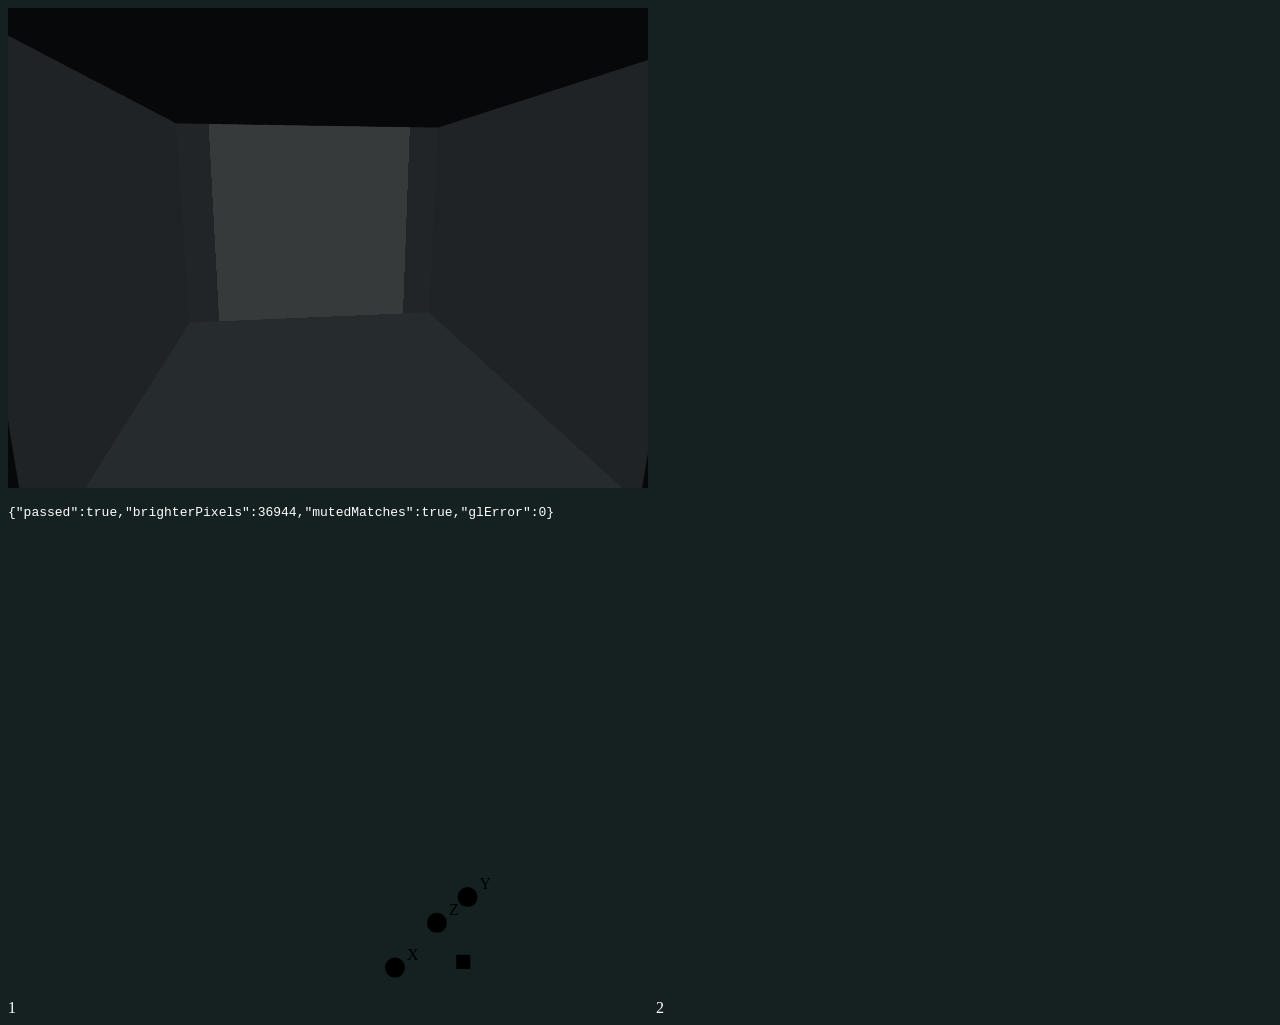
<file: tests/multi-source-check.html>
<!doctype html><html><body style="background:#152020;color:white"><canvas id="scene" style="width:640px;height:480px"></canvas><pre id="result">Running GPU validation…</pre><script type="module">
import {ProjectionScene} from '../scene.js';
import {projectorBasis} from '../scene-math.js';
const canvas=document.querySelector('canvas'),scene=new ProjectionScene(canvas),basis={...projectorBasis(0,0),position:[0,0,0],gain:1};
const cfg={detector_z_mm:1000,detector_size_mm:600};scene.upload(new Float32Array(32*32).fill(.3).buffer,32,cfg);
const read=()=>{const gl=scene.gl,data=new Uint8Array(canvas.width*canvas.height*4);gl.readPixels(0,0,canvas.width,canvas.height,gl.RGBA,gl.UNSIGNED_BYTE,data);return data;};
scene.set({sceneLights:[basis]});const one=read();
scene.set({sceneLights:[basis,{...basis,gain:1}]});const two=read();
scene.set({sceneLights:[basis,{...basis,gain:0}]});const muted=read();
let brighter=0,equal=true;for(let i=0;i<one.length;i+=4){if(two[i]>one[i])brighter++;if(muted[i]!==one[i])equal=false;}
const error=scene.gl.getError();document.querySelector('#result').textContent=JSON.stringify({passed:brighter>100&&equal&&error===0,brighterPixels:brighter,mutedMatches:equal,glError:error});
</script></body></html>
</file>
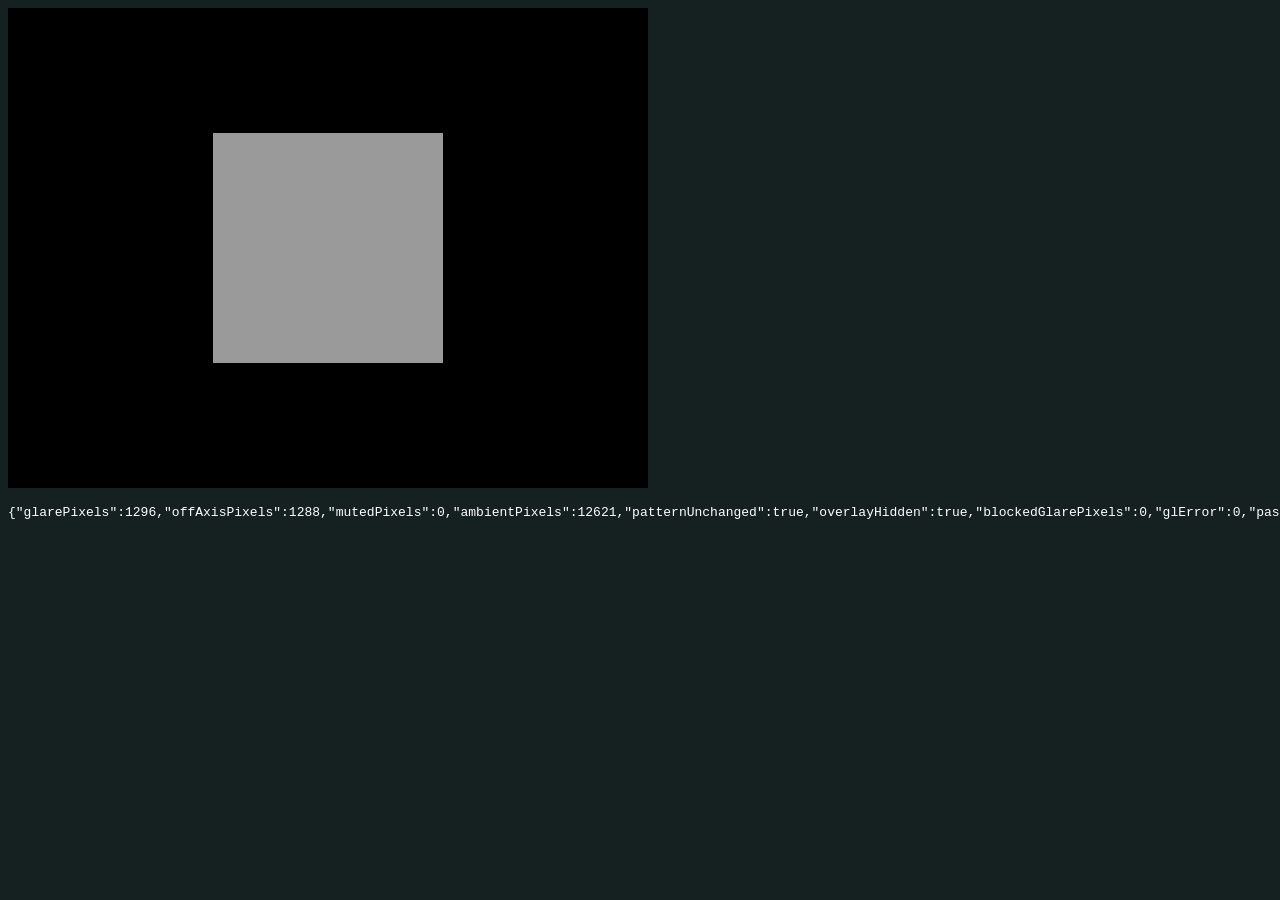
<file: tests/scene-display-check.html>
<!doctype html><html><body style="background:#152020;color:white"><div style="position:relative"><canvas id="scene" style="width:640px;height:480px"></canvas></div><pre id="result">Running scene display checks…</pre><script type="module">
import {ProjectionScene} from '../scene.js';
import {projectorBasis} from '../scene-math.js';
const canvas=document.querySelector('canvas'),scene=new ProjectionScene(canvas);
const light={...projectorBasis(180,0),position:[0,0,0],gain:1};
scene.upload(new Float32Array(32*32).fill(5).buffer,32,{detector_z_mm:1000,detector_size_mm:600});
scene.fit={center:[0,0,0],radius:1};scene.set({yaw:0,pitch:0,zoom:2,sceneLights:[light],ambient:0,glare:false,sourceOverlay:false});
const read=()=>{const gl=scene.gl,d=new Uint8Array(canvas.width*canvas.height*4);gl.readPixels(0,0,canvas.width,canvas.height,gl.RGBA,gl.UNSIGNED_BYTE,d);return d;};
const brighter=(a,b)=>{let count=0;for(let i=0;i<a.length;i+=4)if(b[i]>a[i]+2)count++;return count;};
const dark=read();scene.set({glare:true});const glow=read();
scene.set({sceneLights:[{...light,...projectorBasis(130,0)}]});const offAxis=read();scene.set({sceneLights:[light]});
scene.set({sceneLights:[{...light,gain:0}]});const muted=read();
scene.set({glare:false,ambient:1});const ambient=read();
scene.set({flatView:true,ambient:0});const flat0=read();scene.set({ambient:10,glare:true});const flat10=read();
const hidden=[...document.querySelectorAll('.projector-marker')].every(el=>el.hidden)&&document.querySelector('.source-gizmo').style.display==='none';
const vertices=new Float32Array([-1,-1,-1,0,0,-1,1,-1,-1,0,0,-1,1,1,-1,0,0,-1,-1,-1,-1,0,0,-1,1,1,-1,0,0,-1,-1,1,-1,0,0,-1]);
scene.model={vertices,count:6,bounds:{min:[-1,-1,-1],max:[1,1,-1]}};scene.set({sceneMode:'model',flatView:false,ambient:0,sceneLights:[light],glare:false});const blocked0=read();scene.set({glare:true});const blocked1=read();
const result={glarePixels:brighter(dark,glow),offAxisPixels:brighter(dark,offAxis),mutedPixels:brighter(dark,muted),ambientPixels:brighter(muted,ambient),patternUnchanged:flat0.every((v,i)=>v===flat10[i]),overlayHidden:hidden,blockedGlarePixels:brighter(blocked0,blocked1),glError:scene.gl.getError()};
result.passed=result.glarePixels>100&&result.offAxisPixels>100&&result.mutedPixels===0&&result.ambientPixels>100&&result.patternUnchanged&&result.overlayHidden&&result.blockedGlarePixels===0&&result.glError===0;
document.querySelector('#result').textContent=JSON.stringify(result);
</script></body></html>
</file>
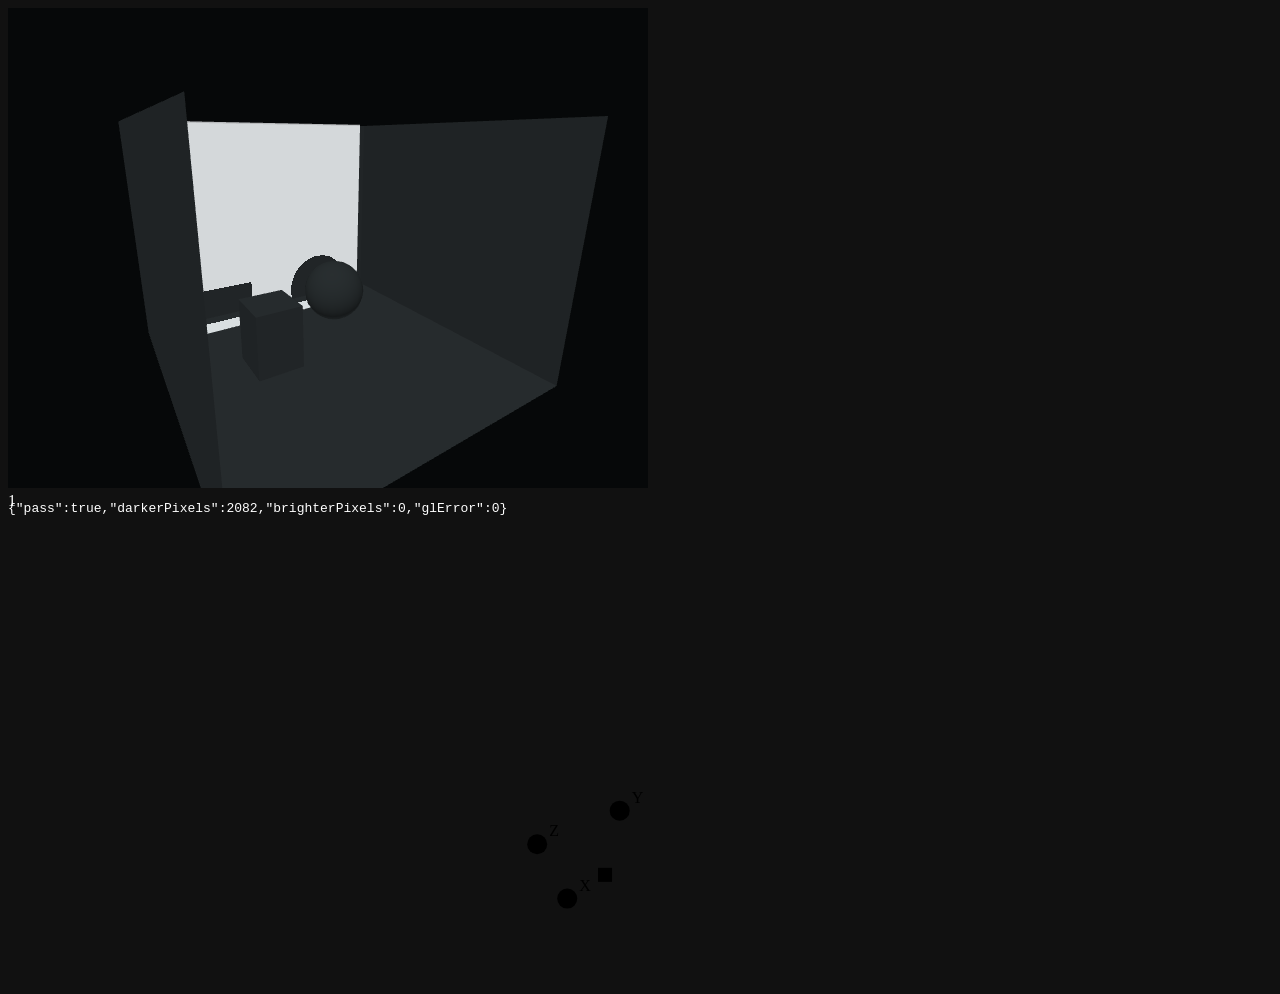
<file: tests/scene-shadow-check.html>
<!doctype html><html><body style="background:#111;color:white"><div style="position:relative;width:640px;height:480px"><canvas id="c" style="width:100%;height:100%"></canvas></div><pre id="result">Checking…</pre><script type="module">
import {ProjectionScene} from '../scene.js';
const scene=new ProjectionScene(document.getElementById('c'));
scene.set({sceneMode:'bench',objects:true,distanceM:1,fieldM:.6,exposure:.08});scene.fitView();
const image=document.createElement('canvas');image.width=image.height=32;const ctx=image.getContext('2d');ctx.fillStyle='white';ctx.fillRect(0,0,32,32);
scene.setSlices([{z:900,image}],600,true,.7);
const gl=scene.gl,read=()=>{const a=new Uint8Array(gl.drawingBufferWidth*gl.drawingBufferHeight*4);gl.readPixels(0,0,gl.drawingBufferWidth,gl.drawingBufferHeight,gl.RGBA,gl.UNSIGNED_BYTE,a);return a;};
scene.set({sliceShadows:false});const off=read();scene.set({sliceShadows:true});const on=read();let darker=0,brighter=0;for(let i=0;i<off.length;i+=4){const d=off[i]+off[i+1]+off[i+2]-on[i]-on[i+1]-on[i+2];if(d>3)darker++;if(d< -3)brighter++;}
const error=gl.getError();document.getElementById('result').textContent=JSON.stringify({pass:darker>50&&brighter===0&&error===0,darkerPixels:darker,brighterPixels:brighter,glError:error});
</script></body></html>
</file>
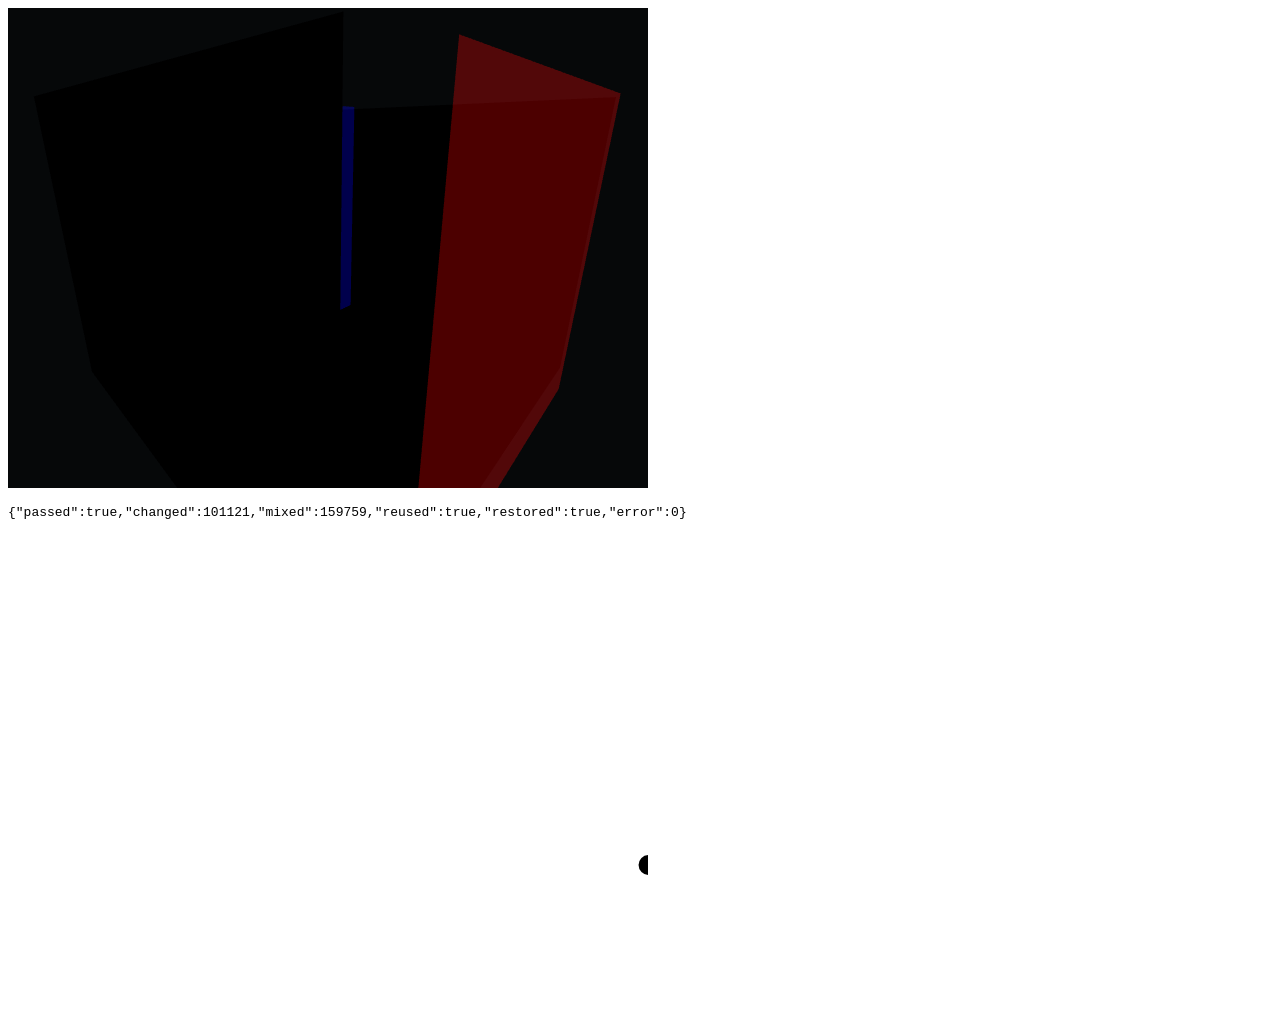
<file: tests/slice-infill-check.html>
<!doctype html><html><body><canvas style="width:640px;height:480px"></canvas><pre id="result">Checking…</pre><script type="module">
import {ProjectionScene} from '../scene.js';
const c=document.querySelector('canvas'),s=new ProjectionScene(c);
s.set({glare:false,ambient:0,yaw:.8,pitch:.3});
const image=color=>{const c=document.createElement('canvas');c.width=c.height=32;const x=c.getContext('2d');x.fillStyle=color;x.fillRect(0,0,32,32);return c;};
s.setSlices([{z:200,image:image('red')},{z:800,image:image('blue')}],600,true,.3);
const textures=s.sliceRenderer.planes.map(p=>p.texture),g=s.gl,read=()=>{const d=new Uint8Array(c.width*c.height*4);g.readPixels(0,0,c.width,c.height,g.RGBA,g.UNSIGNED_BYTE,d);return d;};
const before=read();s.set({sliceInfill:true,infillSteps:8});const after=read();let changed=0,mixed=0;for(let i=0;i<after.length;i+=4){if(before[i]!==after[i]||before[i+2]!==after[i+2])changed++;if(after[i]>5&&after[i+2]>5)mixed++;}
const reused=s.sliceRenderer.planes.every((p,i)=>p.texture===textures[i]);s.set({sliceInfill:false});const restored=read().every((v,i)=>v===before[i]);const error=g.getError();document.querySelector('#result').textContent=JSON.stringify({passed:changed>100&&mixed>100&&reused&&restored&&error===0,changed,mixed,reused,restored,error});
</script></body></html>
</file>
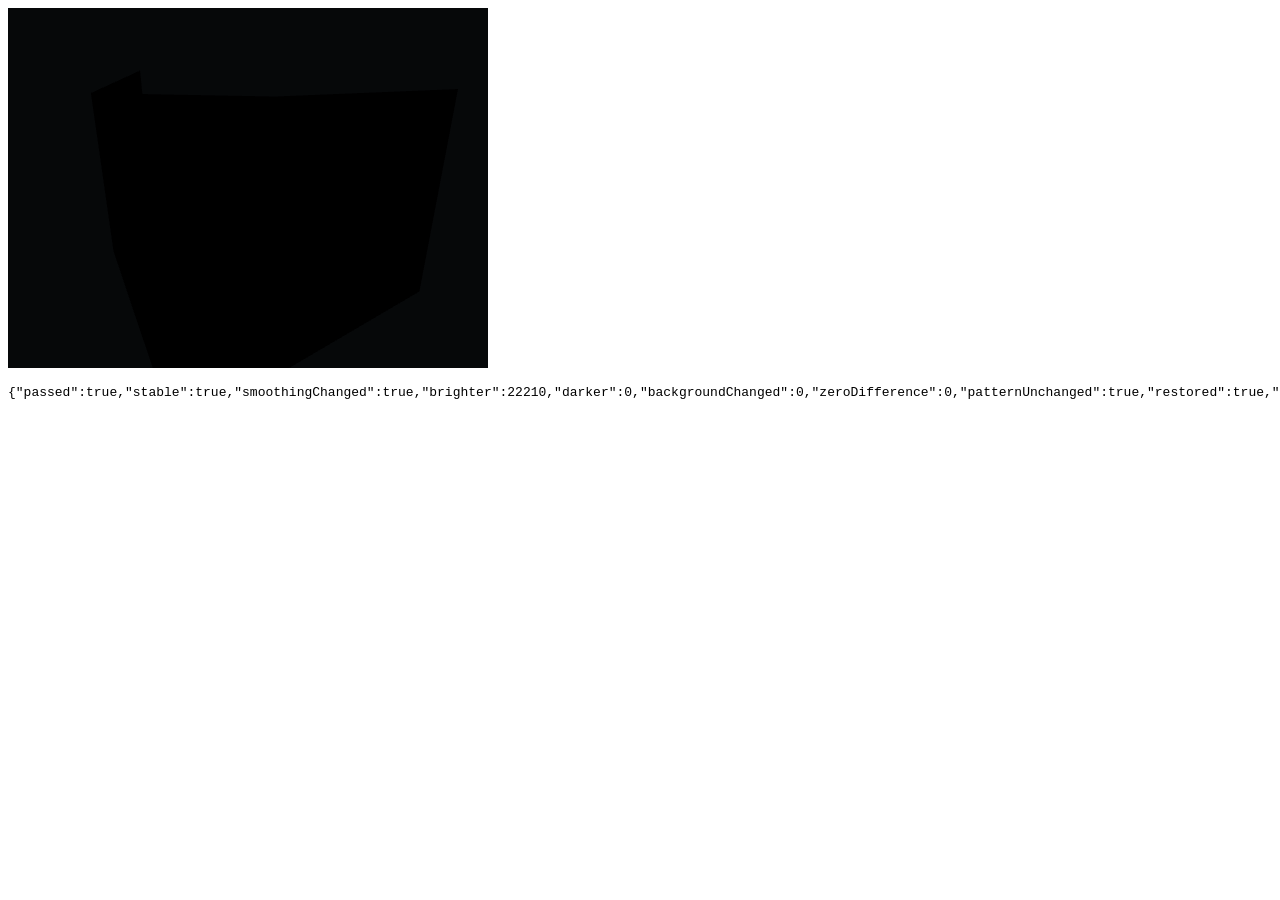
<file: tests/ssgi-check.html>
<!doctype html><html><body><div style="position:relative"><canvas style="width:480px;height:360px"></canvas></div><pre id="result">Checking…</pre><script type="module">
import {ProjectionScene} from '../scene.js';
const c=document.querySelector('canvas'),s=new ProjectionScene(c);s.set({ambient:0,glare:false,sourceOverlay:false,exposure:.2});
const data=new Float32Array(32*32);for(let y=9;y<23;y++)for(let x=9;x<23;x++)data[y*32+x]=5;
s.upload(data.buffer,32,{detector_z_mm:1000,detector_size_mm:600});s.fitView();
const g=s.gl,read=()=>{const d=new Uint8Array(c.width*c.height*4);g.readPixels(0,0,c.width,c.height,g.RGBA,g.UNSIGNED_BYTE,d);return d;};
const off=read();s.set({ssgi:true,ssgiIntensity:1,ssgiRadius:1});const on=read();s.draw();const stable=read().every((v,i)=>v===on[i]);s.set({ssgiSoftness:0});const sharp=read();s.set({ssgiSoftness:4});const soft=read();const smoothingChanged=soft.some((v,i)=>v!==sharp[i]);let brighter=0,darker=0,backgroundChanged=0;for(let i=0;i<on.length;i+=4){if(on[i]>off[i]+2)brighter++;if(on[i]<off[i]-2)darker++;if(off[i]===6&&off[i+1]===8&&off[i+2]===9&&on[i]!==off[i])backgroundChanged++;}
s.set({ssgiIntensity:0});const zero=read();const zeroDifference=off.reduce((m,v,i)=>Math.max(m,Math.abs(v-zero[i])),0);
s.set({flatView:true,ssgi:false});const flat=read();s.set({ssgi:true,ssgiIntensity:2});const same=read().every((v,i)=>v===flat[i]);s.set({flatView:false,ssgi:false});const restored=read().every((v,i)=>v===off[i]);
s.set({hasMap:false,ssgi:false});const unlit=read();s.set({ssgi:true});const noInventedLight=read().every((v,i)=>v===unlit[i]);
const error=g.getError();document.querySelector('#result').textContent=JSON.stringify({passed:stable&&smoothingChanged&&brighter>50&&darker===0&&backgroundChanged===0&&zeroDifference<=1&&same&&restored&&noInventedLight&&error===0,stable,smoothingChanged,brighter,darker,backgroundChanged,zeroDifference,patternUnchanged:same,restored,noInventedLight,error});
</script></body></html>
</file>
